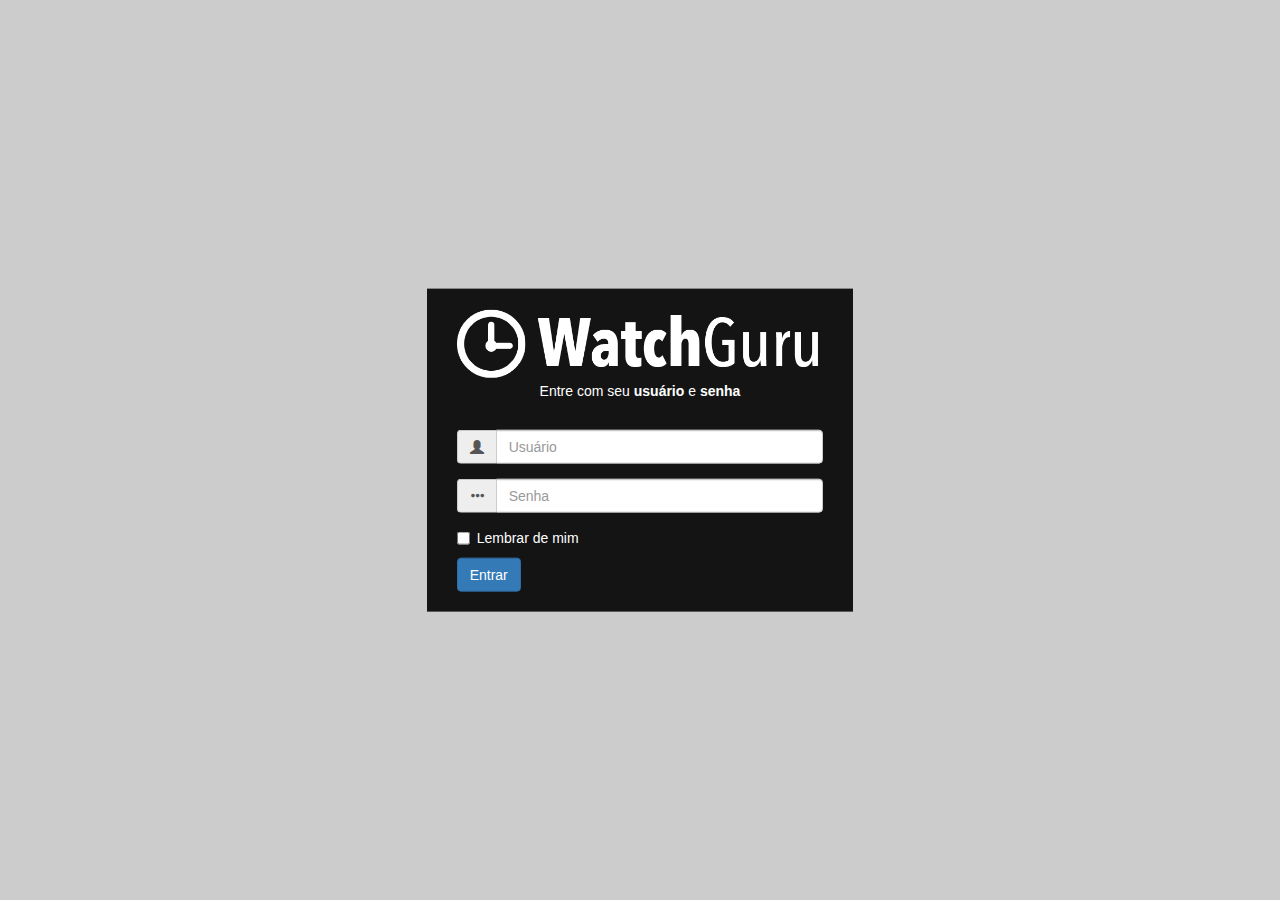
<file: login.html>
<!DOCTYPE html>
<html>

    <head>
        <meta charset="utf-8" />
        <meta http-equiv="X-UA-Compatible" content="IE=edge">
        <title>Page Title</title>
        <meta name="viewport" content="width=device-width, initial-scale=1">
        <link rel="stylesheet" type="text/css" media="screen" href="css/bootstrap.min.css" />
        <link rel="stylesheet" type="text/css" media="screen" href="css/login.css" />
    </head>

    <body>
        <div class="login-form col-xs-10 col-xs-offset-1 col-sm-6 col-sm-offset-3 col-md-4 col-md-offset-4">
            <h1><img class="img-responsive" src="img/watchguru.png" /></h1>
            <h2 class="text-center">Entre com seu <b>usuário</b> e <b>senha</b></h2>

            <form>
                <div class="form-group">
                    <div class="input-group">
                        <div class="input-group-addon">
                            <span class="glyphicon glyphicon-user"></span>
                        </div>
                        <input type="text" name="usuario" class="form-control" placeholder="Usuário">
                    </div>
                </div>

                <div class="form-group">
                    <div class="input-group">
                        <div class="input-group-addon">
                            <span class="glyphicon glyphicon-option-horizontal"></span>
                        </div>
                        <input type="password" name="senha" class="form-control" placeholder="Senha">
                    </div>
                </div>

                <footer>
                    <div class="checkbox">
                        <label>
                            <input type="checkbox" name="lembrar"/>
                            Lembrar de mim
                        </label>
                    </div>
                    <button type="submit" class="btn btn-primary" >Entrar</button>
                </footer>
            </form>
        </div>


        <script src="js/bootstrap.min.js"></script>
        <script src="js/jquery-3.3.1.min.js"></script>
    </body>

</html>
</file>
<file: css/login.css>
body{
    min-height: 100vh;
    background-color: #CCC;
    background-image: url('http://unsplash.it/g/1500/800?random');
    background-repeat: no-repeat;
    background-size: cover
}

.login-form {
    margin-top: 50vh;
    padding: 20px 30px;
    background-color: rgba(0, 0, 0, .9);
    color: #FFF;

    transform: translateY(-50%);
}

.login-form h1 {
    margin: 0 0 5px;
}

.login-form h2 {
    margin: 0 0 30px;
    font-size: 1em;
}
</file>
